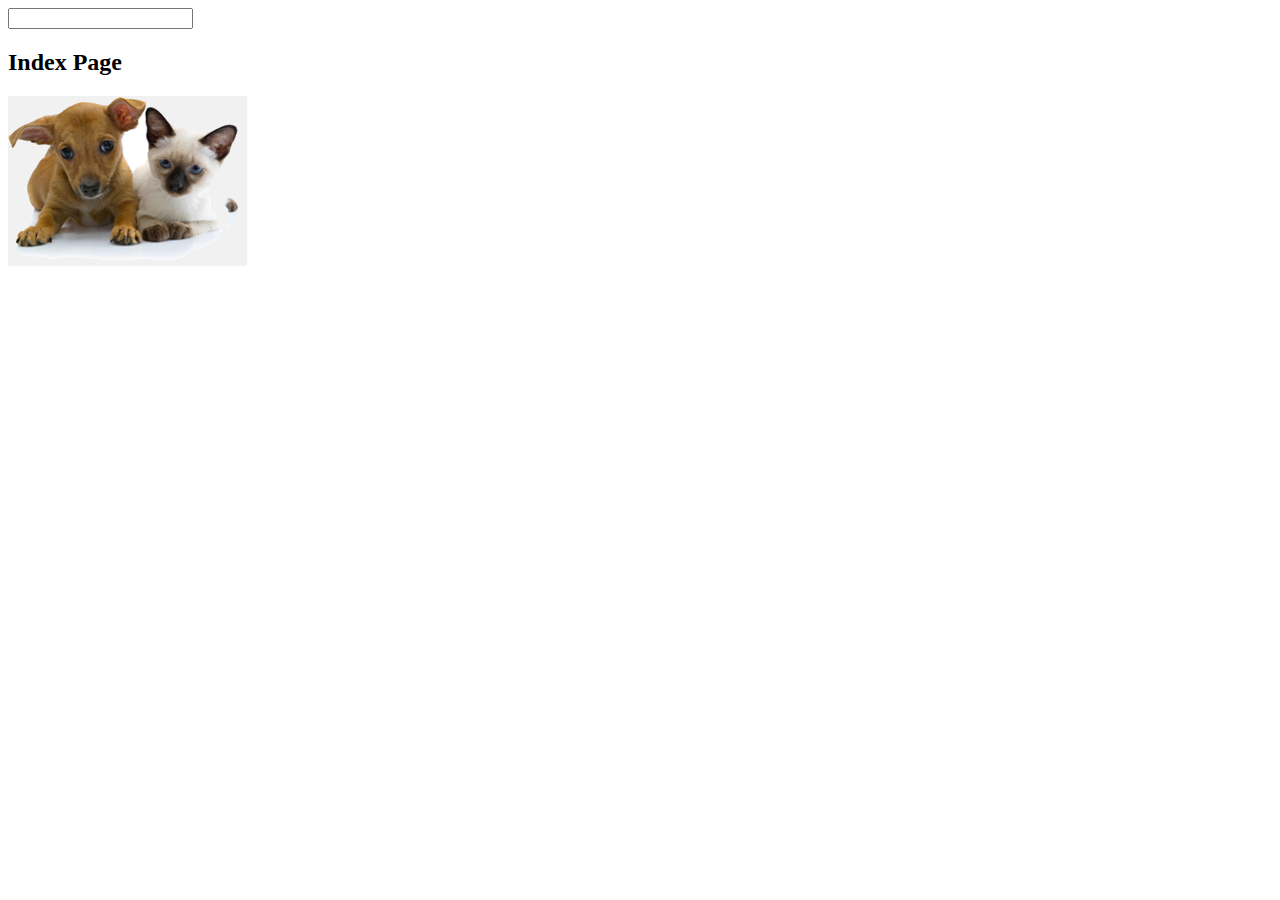
<file: pet-clinic-data/src/main/resources/templates/index.html>
<!DOCTYPE html>
<html lang="en" th:replace="~{fragments/layout :: layout (~{::body},'home')}" xmlns:th="http://www.thymeleaf.org">
<head>
    <meta charset="UTF-8">
    <title>Pet Clinic Index</title>
</head>
<body>
	<input type="text" />
	<h2></h2>
	
<h2 th:text="#{welcome}">Index Page</h2>
<div class="row">
    <div class="col-md-12">
        <img class="img-responsive" src="../static/resources/images/pets.png" th:src="@{/resources/images/pets.png}"/>
    </div>
</div>
</body>
</html>
</file>
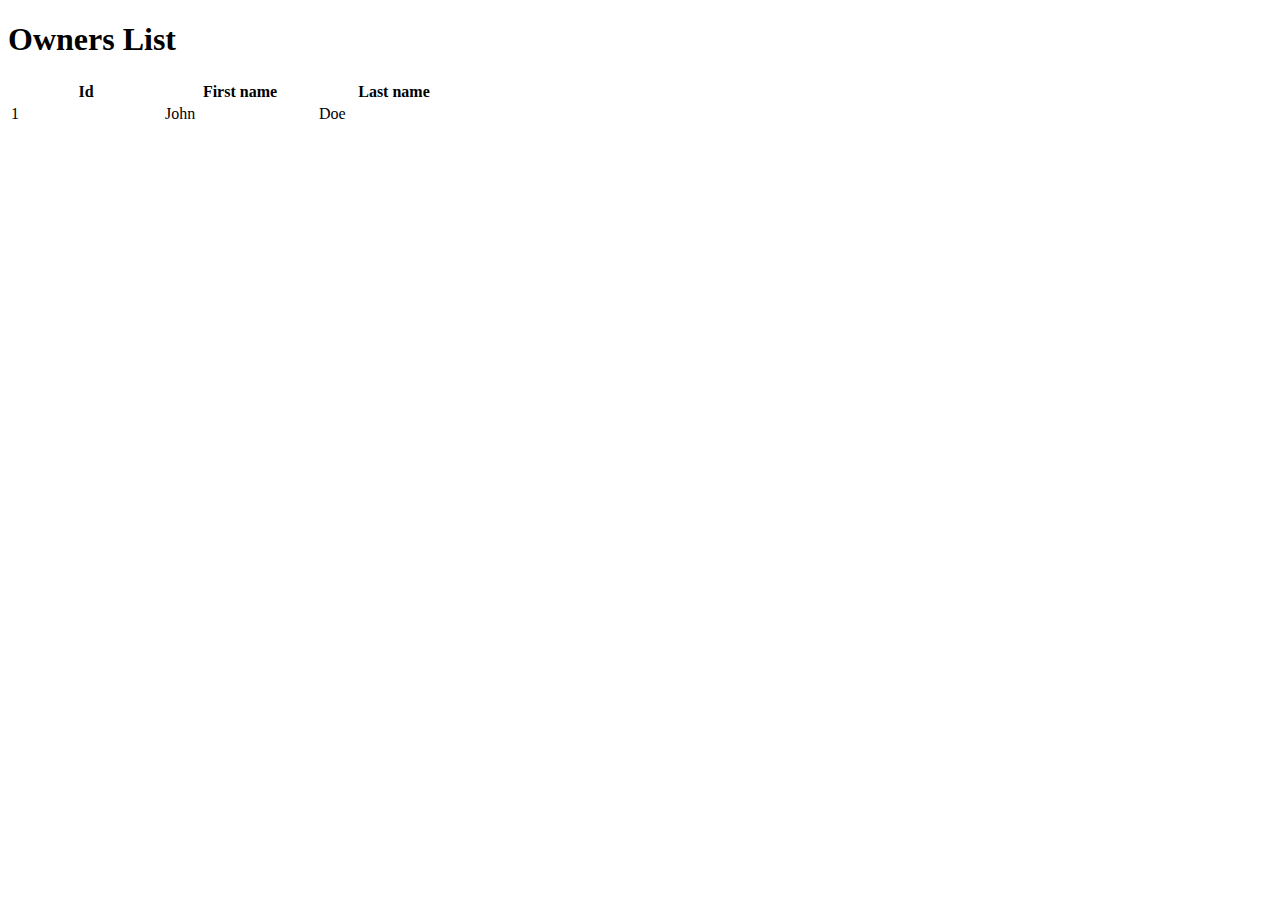
<file: pet-clinic-data/src/main/resources/templates/owner/index.html>
<!DOCTYPE html>
<html lang="en" th:replace="~{fragments/layout :: layout (~{::body},'owners')}" xmlns:th="http://www.thymeleaf.org">
<head>
    <meta charset="UTF-8">
    <title>List All Owners</title>
</head>
<body>
<h1 th:text="'List All Owners'">Owners List</h1>

<table class="table table-striped">
    <thead>
    <tr>
        <th style="width: 150px;">Id</th>
        <th style="width: 150px;">First name</th>
        <th style="width: 150px;">Last name</th>
    </tr>
    </thead>
    <tbody>
    <tr th:each="owner : ${owners}">
        <td th:text="${owner.id}">1</td>
        <td th:text="${owner.firstName}">John</td>
        <td th:text="${owner.lastName}">Doe</td>
    </tr>
    </tbody>
</table>
</body>
</html>
</file>
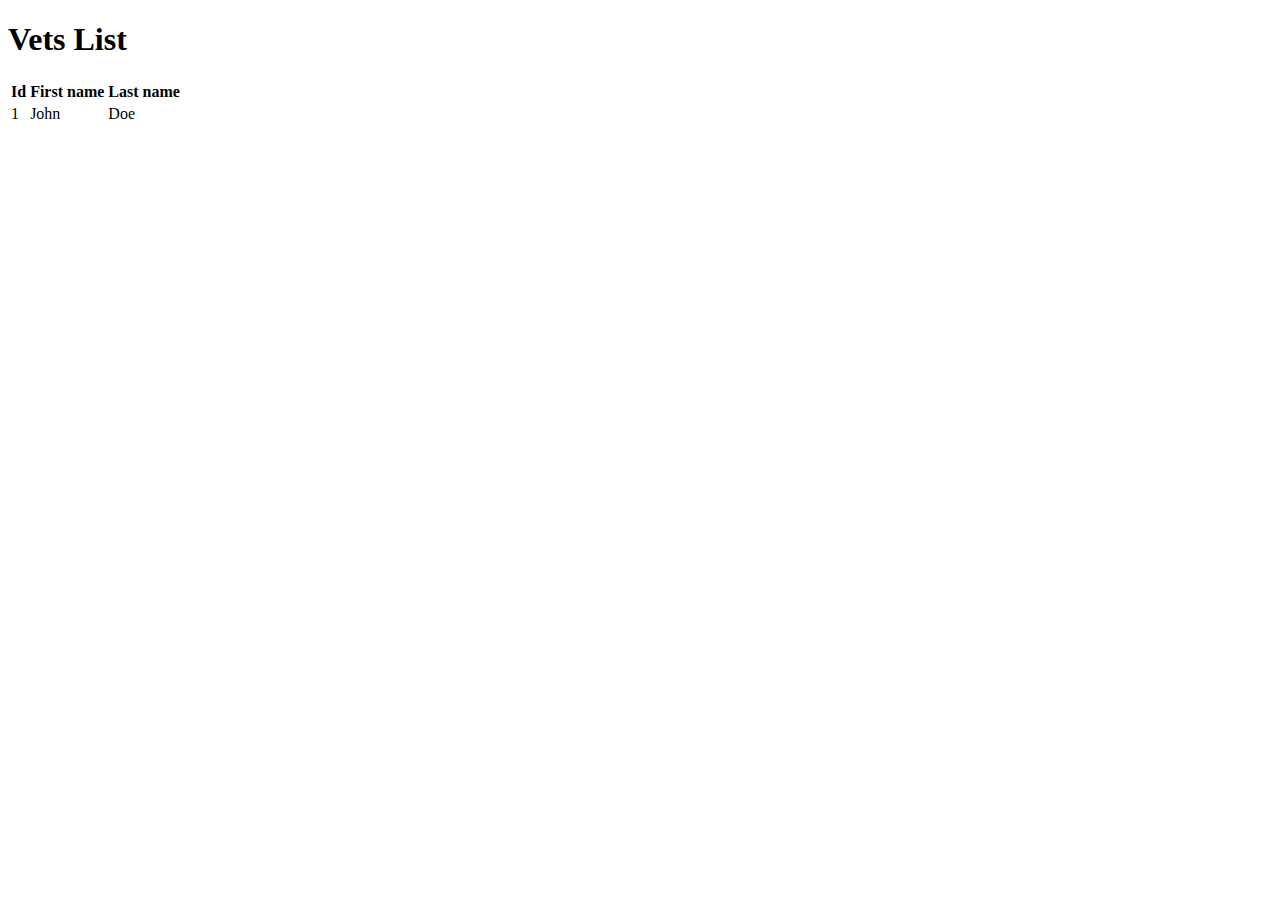
<file: pet-clinic-data/src/main/resources/templates/vet/index.html>
<!DOCTYPE html>
<html lang="en" xmlns:th="http://www.thymeleaf.org" th:replace="~{fragments/layout :: layout (~{::body},'vets')}">
<head>
    <meta charset="UTF-8">
    <title>List All Vets</title>
</head>
<body>
<!--/*@thymesVar id="vet" type="guru.springframework.sfgpetclinic.model.Vet"*/-->
<h1 th:text="'List All Vets'">Vets List</h1>

<table class="table table-striped">
    <thead>
    <tr>
        <th>Id</th>
        <th>First name</th>
        <th>Last name</th>
    </tr>
    </thead>
    <tbody>
    <tr th:each="vet : ${vets}">
        <td th:text="${vet.id}">1</td>
        <td th:text="${vet.firstName}">John</td>
        <td th:text="${vet.lastName}">Doe</td>
    </tr>
    </tbody>
</table>

</body>
</html>
</file>
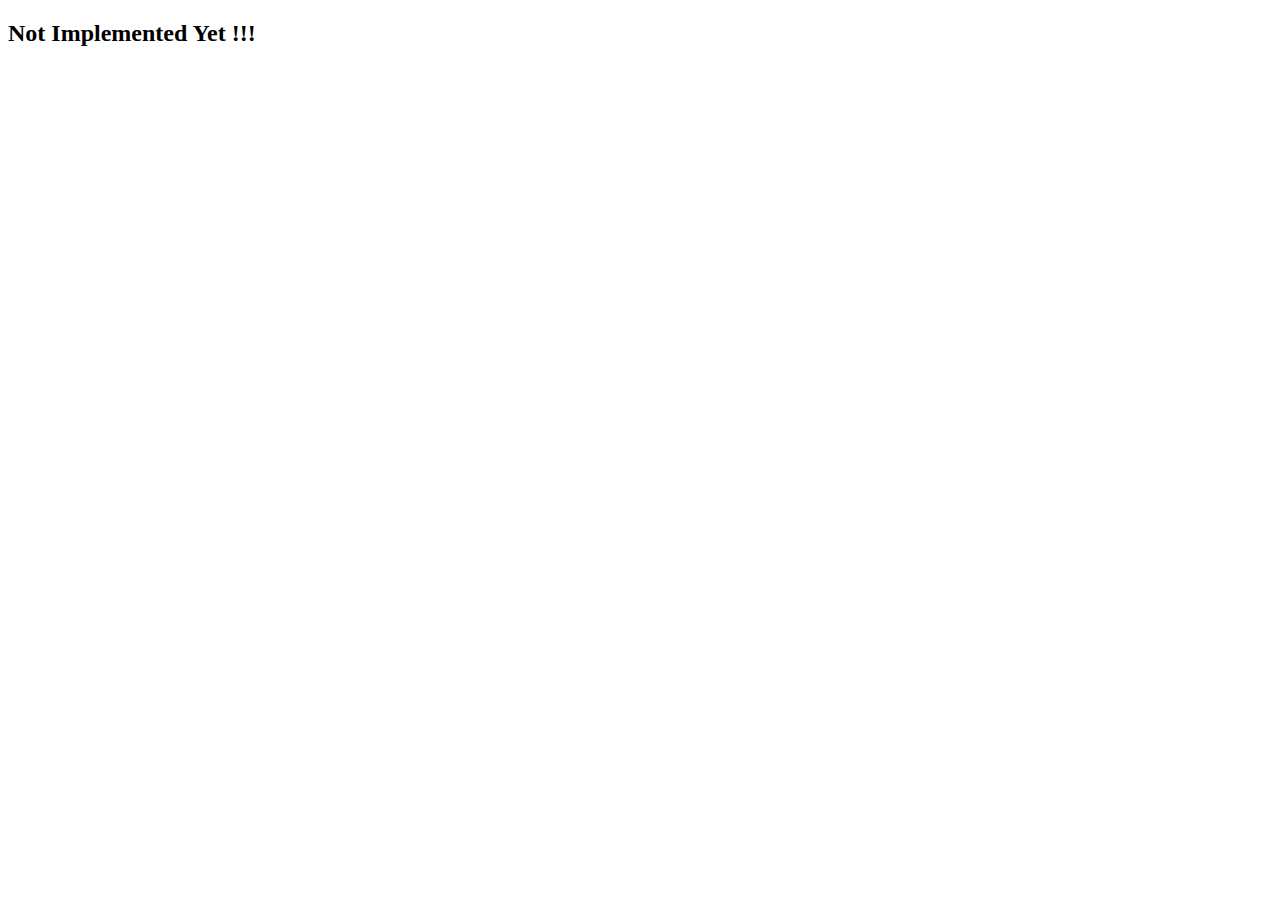
<file: pet-clinic-data/src/main/resources/templates/notimplemented.html>
<!DOCTYPE html>
<html lang="en" xmlns:th="https://thymeleaf.org">

<head>
  <meta charset="UTF-8">
  <meta http-equiv="X-UA-Compatible" content="IE=edge">
  <meta name="viewport" content="width=device-width, initial-scale=1.0">
  <title>Not Implemented</title>
</head>

<body>
  <h2 th:text="'Not Implemented Yet!!!!!'">Not Implemented Yet !!!</h2>
</body>

</html>
</file>
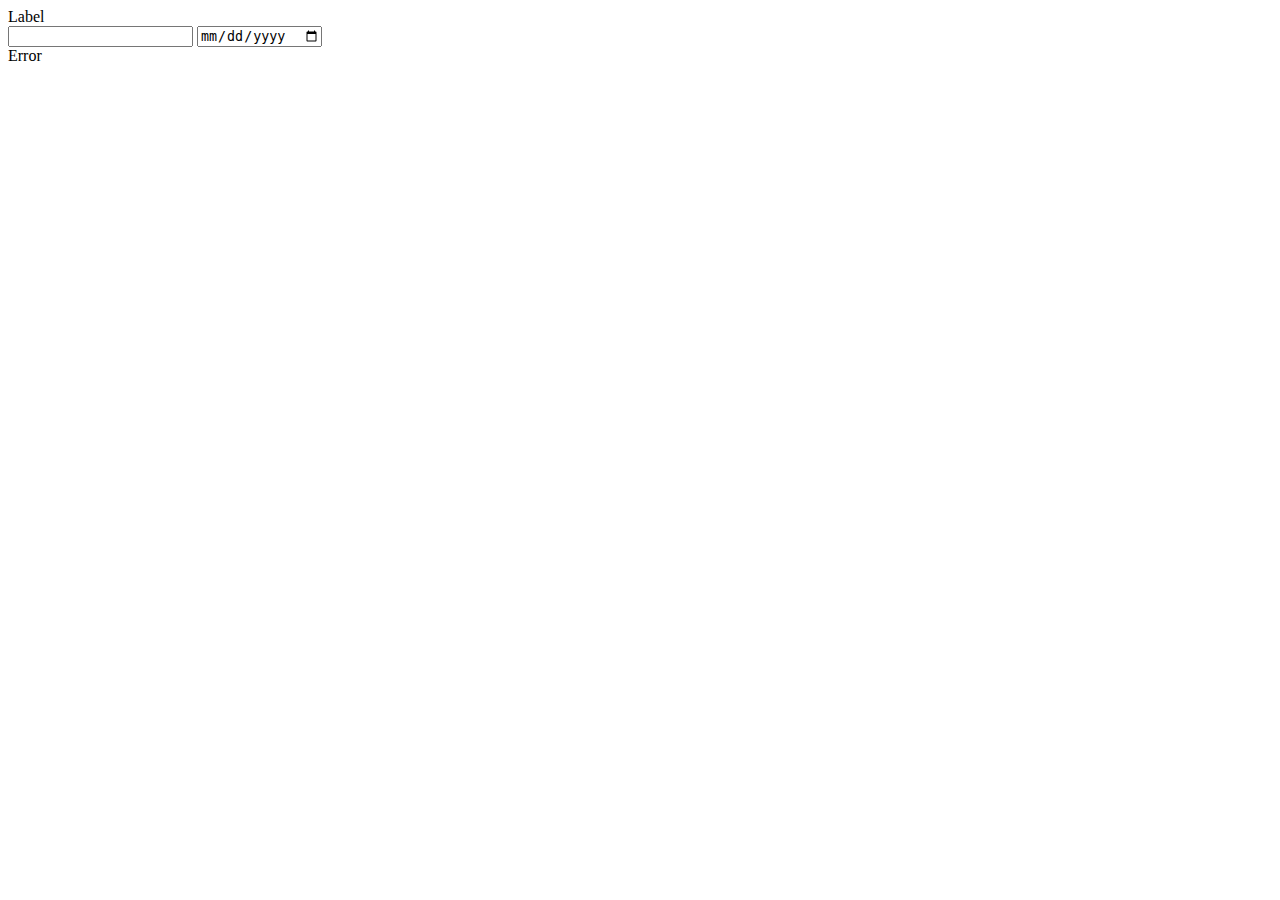
<file: pet-clinic-data/src/main/resources/templates/fragments/inputField.html>
<html>
<body>
<form>
    <th:block th:fragment="input (label, name, type)">
        <div class="form-group"
             th:class="${'form-group' + (valid ? '' : ' has-error')}"
             th:with="valid=${!#fields.hasErrors(name)}">
            <label class="col-sm-2 control-label" th:text="${label}">Label</label>
            <div class="col-sm-10">
                <div th:switch="${type}">
                    <input class="form-control" th:case="'text'" th:field="*{__${name}__}" type="text"/>
                    <input class="form-control" th:case="'date'" th:field="*{__${name}__}" type="date"/>
                </div>
                <span aria-hidden="true"
                      class="fa fa-ok form-control-feedback"
                      th:if="${valid}"></span>
                <th:block th:if="${!valid}">
            <span
                    aria-hidden="true"
                    class="fa fa-remove form-control-feedback"></span>
                    <span class="help-inline" th:errors="*{__${name}__}">Error</span>
                </th:block>
            </div>
        </div>
    </th:block>
</form>
</body>
</html>
</file>
